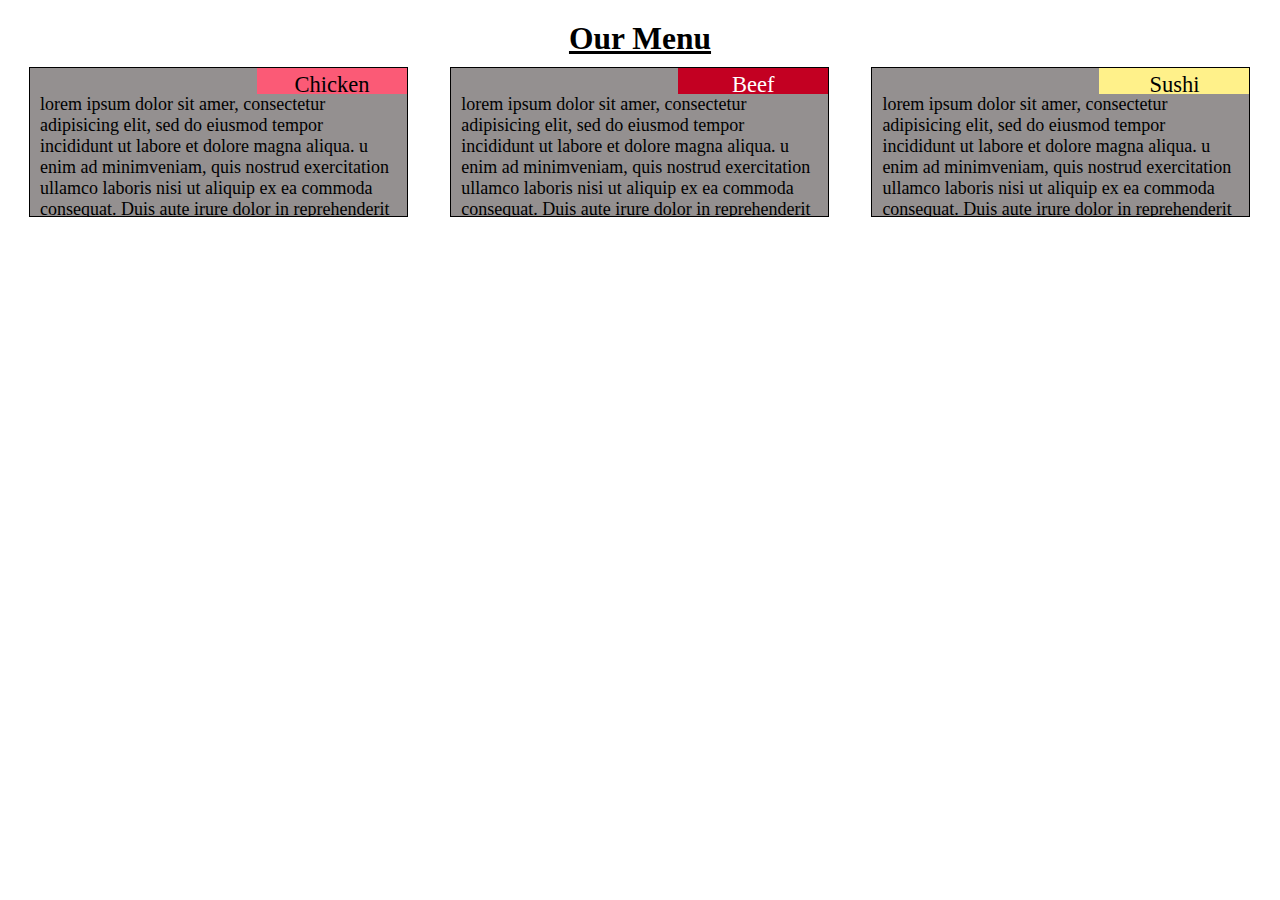
<file: module2-solution/index.html>
<!DOCTYPE html>
<html>
<head>
	<meta charset="utf-8">
	<title>
		Week Two Assignment
	</title>
	<link rel="stylesheet" type="text/css" href="styles/styles.css">
	<meta name="viewport" content = "width=device-width, initial-scale=1">
</head>
<body>
	<h1>Our Menu</h1>
	<div class="col-lg-4 col-md-6">
		<div id ="div1">
		<a id = "a1">Chicken</a>
		<p id ="p1">
			lorem ipsum dolor sit amer, consectetur
			adipisicing elit, sed do eiusmod tempor incididunt
			ut labore et dolore magna aliqua. u enim ad minimveniam, quis nostrud exercitation ullamco
			laboris nisi ut aliquip ex ea commoda consequat. Duis aute irure dolor in reprehenderit in voluptate velit esse cillum dolore eu fugiat nulla pariatur. Excepteur sint occaecat cupidatat non proident, sunt in culpa qui officia deserunt mollit anim id est laborum.
		</p>
		</div>
	</div>
	<div class="col-lg-4 col-md-6">
		<div id="div2">
		<a id="a2">Beef</a>
		<p id ="p2">
			lorem ipsum dolor sit amer, consectetur
			adipisicing elit, sed do eiusmod tempor incididunt
			ut labore et dolore magna aliqua. u enim ad minimveniam, quis nostrud exercitation ullamco
			laboris nisi ut aliquip ex ea commoda consequat. Duis aute irure dolor in reprehenderit in voluptate velit esse cillum dolore eu fugiat nulla pariatur. Excepteur sint occaecat cupidatat non proident, sunt in culpa qui officia deserunt mollit anim id est laborum.
		</p>
		</div>
	</div>
	<div class="col-lg-4 col-md-12">
		<div id ="div3">
		<a id="a3">Sushi</a>
		<p id ="p3">
			lorem ipsum dolor sit amer, consectetur
			adipisicing elit, sed do eiusmod tempor incididunt
			ut labore et dolore magna aliqua. u enim ad minimveniam, quis nostrud exercitation ullamco
			laboris nisi ut aliquip ex ea commoda consequat. Duis aute irure dolor in reprehenderit in voluptate velit esse cillum dolore eu fugiat nulla pariatur. Excepteur sint occaecat cupidatat non proident, sunt in culpa qui officia deserunt mollit anim id est laborum.
		</p>
		</div>
	</div>
</body>
</html>
</file>
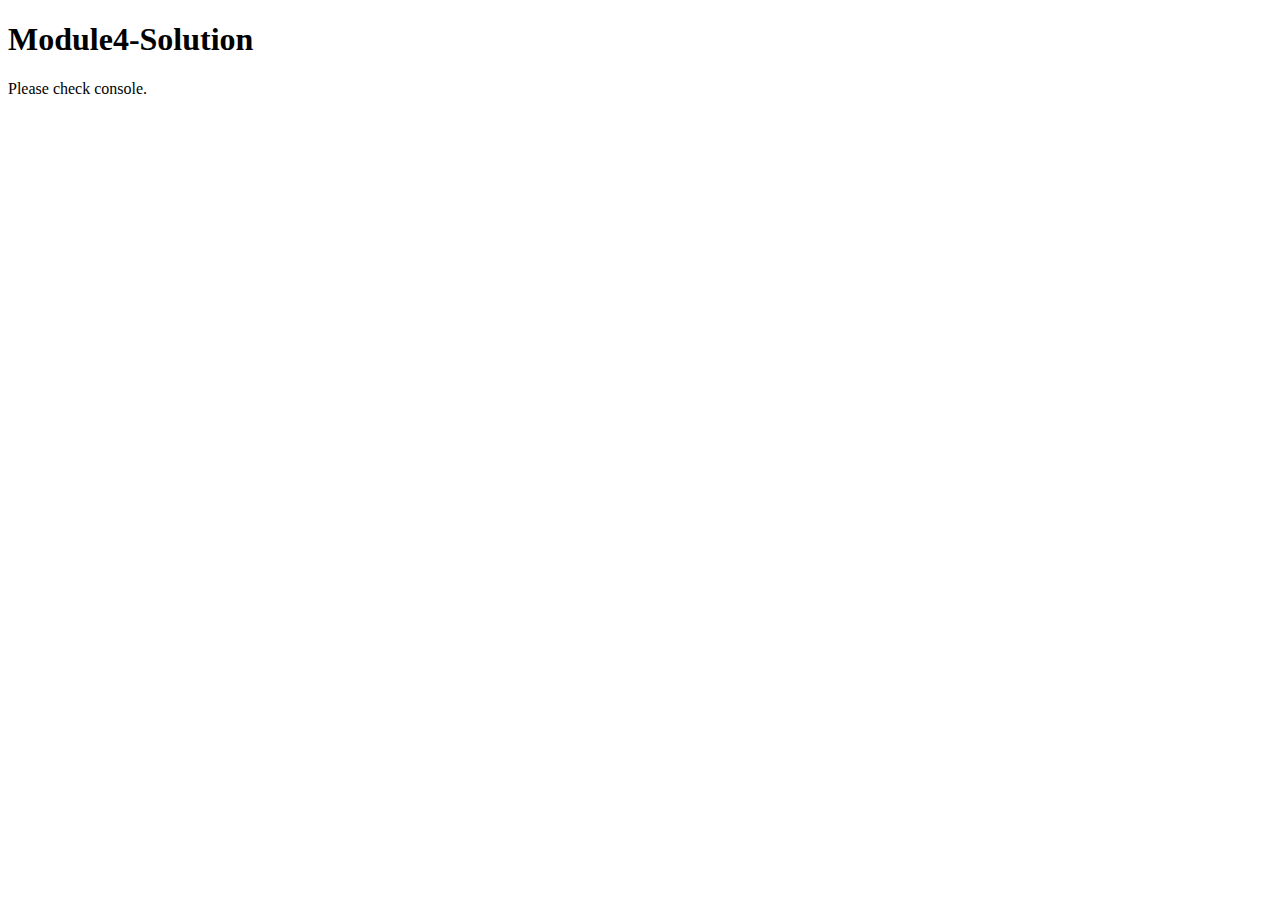
<file: module4-solution/index.html>
<!doctype html>
<html lang="en">
  <head>
    <meta charset="utf-8">
    <script src="js/script.js"></script>
  </head>
<body>
  <h1>Module4-Solution</h1>
  <p>Please check console.</p>
</body>
</html>
</file>
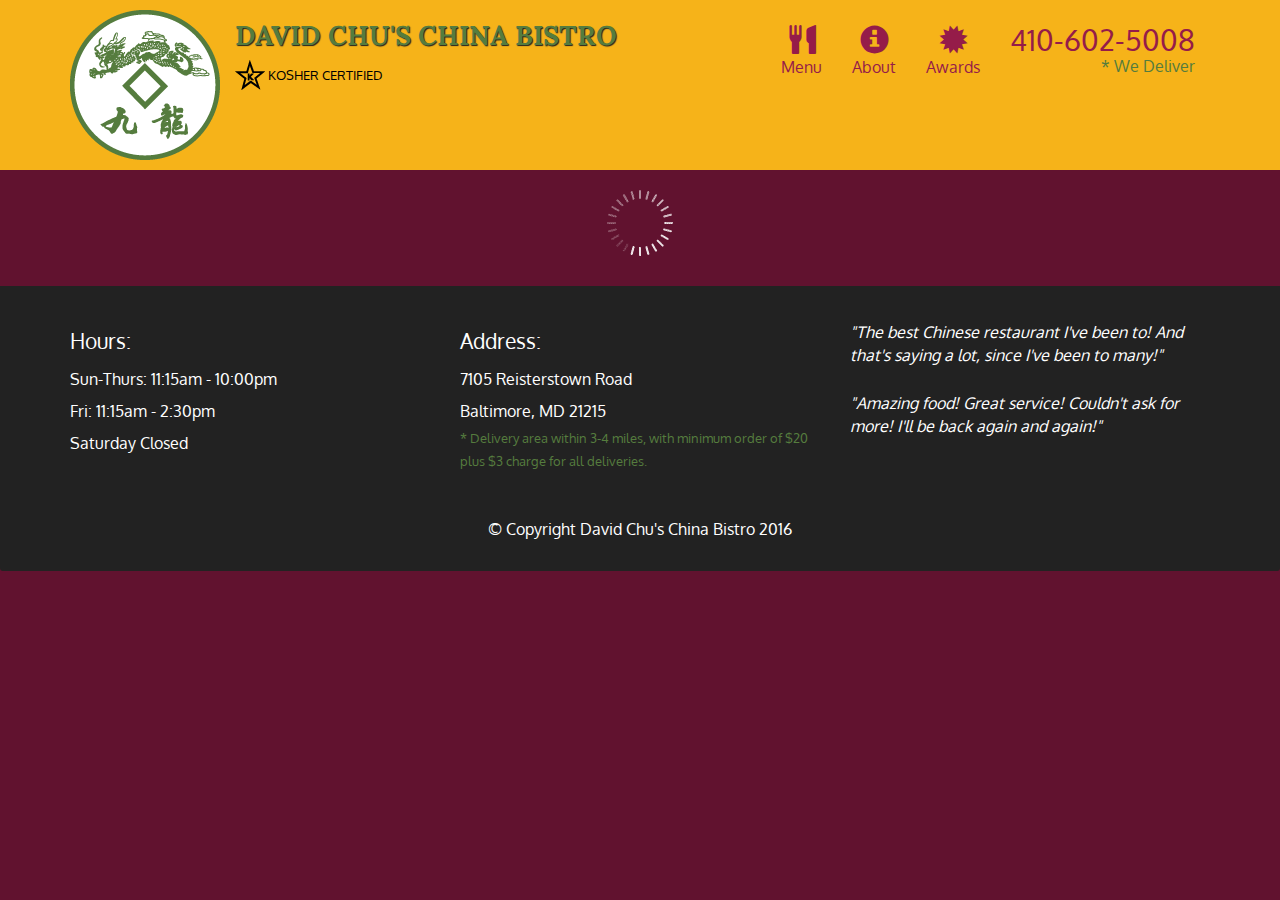
<file: module5-solution/index.html>
<!doctype html>
<html lang="en">
  <head>
    <meta charset="utf-8">
    <meta http-equiv="X-UA-Compatible" content="IE=edge">
    <meta name="viewport" content="width=device-width, initial-scale=1">
    <title>David Chu's China Bistro</title>
    <link rel="stylesheet" href="css/bootstrap.min.css">
    <link rel="stylesheet" href="css/styles.css">
    <link href='https://fonts.googleapis.com/css?family=Oxygen:400,300,700' rel='stylesheet' type='text/css'>
    <link href='https://fonts.googleapis.com/css?family=Lora' rel='stylesheet' type='text/css'>
  </head>
<body>
  <header>
    <nav id="header-nav" class="navbar navbar-default">
      <div class="container">
        <div class="navbar-header">
          <a href="index.html" class="pull-left visible-md visible-lg">
            <div id="logo-img" alt="Logo image"></div>
          </a>

          <div class="navbar-brand">
            <a href="index.html"><h1>David Chu's China Bistro</h1></a>
            <p>
              <img src="images/star-k-logo.png" alt="Kosher certification">
              <span>Kosher Certified</span>
            </p>
          </div>

          <button id="navbarToggle" type="button" class="navbar-toggle collapsed" data-toggle="collapse" data-target="#collapsable-nav" aria-expanded="false">
            <span class="sr-only">Toggle navigation</span>
            <span class="icon-bar"></span>
            <span class="icon-bar"></span>
            <span class="icon-bar"></span>
          </button>
        </div>
        
        <div id="collapsable-nav" class="collapse navbar-collapse">
           <ul id="nav-list" class="nav navbar-nav navbar-right">
            <li id="navHomeButton" class="visible-xs active">
              <a href="index.html">
                <span class="glyphicon glyphicon-home"></span> Home</a>
            </li>
            <li id="navMenuButton">
              <a href="#" onclick="$dc.loadMenuCategories();">
                <span class="glyphicon glyphicon-cutlery"></span><br class="hidden-xs"> Menu</a>
            </li>
            <li>
              <a href="#">
                <span class="glyphicon glyphicon-info-sign"></span><br class="hidden-xs"> About</a>
            </li>
            <li>
              <a href="#">
                <span class="glyphicon glyphicon-certificate"></span><br class="hidden-xs"> Awards</a>
            </li>
            <li id="phone" class="hidden-xs">
              <a href="tel:410-602-5008">
                <span>410-602-5008</span></a><div>* We Deliver</div>
            </li>
          </ul><!-- #nav-list -->
        </div><!-- .collapse .navbar-collapse -->
      </div><!-- .container -->
    </nav><!-- #header-nav -->
  </header>

  <div id="call-btn" class="visible-xs">
    <a class="btn" href="tel:410-602-5008">
    <span class="glyphicon glyphicon-earphone"></span>
    410-602-5008
    </a>
  </div>
  <div id="xs-deliver" class="text-center visible-xs">* We Deliver</div>

  <div id="main-content" class="container"></div>

  <footer class="panel-footer">
    <div class="container">
      <div class="row">
        <section id="hours" class="col-sm-4">
          <span>Hours:</span><br>
          Sun-Thurs: 11:15am - 10:00pm<br>
          Fri: 11:15am - 2:30pm<br>
          Saturday Closed
          <hr class="visible-xs">
        </section>
        <section id="address" class="col-sm-4">
          <span>Address:</span><br>
          7105 Reisterstown Road<br>
          Baltimore, MD 21215
          <p>* Delivery area within 3-4 miles, with minimum order of $20 plus $3 charge for all deliveries.</p>
          <hr class="visible-xs">
        </section>
        <section id="testimonials" class="col-sm-4">
          <p>"The best Chinese restaurant I've been to! And that's saying a lot, since I've been to many!"</p>
          <p>"Amazing food! Great service! Couldn't ask for more! I'll be back again and again!"</p>
        </section>
      </div>
      <div class="text-center">&copy; Copyright David Chu's China Bistro 2016</div>
    </div>
  </footer>

  <!-- jQuery (Bootstrap JS plugins depend on it) -->
  <script src="js/jquery-2.1.4.min.js"></script>
  <script src="js/bootstrap.min.js"></script>
  <script src="js/ajax-utils.js"></script>
  <script src="js/script.js"></script>
</body>
</html>
</file>
<file: module2-solution/styles/styles.css>
*{
	box-sizing:border-box;
	font-size:18px;
}


h1{
	font-size:1.75em;
	font-weight:bold; 
	text-align :center;
	text-decoration-line: underline;
	margin-bottom:0px;
}

#div1{
	border:1px solid black;
	background-color:#949090;
	height:150px;
	overflow:hidden;
	padding-bottom:20px;
	margin:auto;
	margin-top:10px;
	margin-bottom:25px;
	width: 90%;
}

#div2{
	border:1px solid black;
	background-color:#949090;
	height:150px;
	overflow:hidden;
	width: 90%;
	padding-bottom:20px;
	margin:auto;
	margin-top:10px;
	margin-bottom:25px;

}

#div3{
	border:1px solid black;
	background-color:#949090;
	height:150px;
	overflow:hidden;
	margin:auto;
	padding-bottom:20px;
	margin-top:10px;
	margin-bottom:25px;
	width:90%;
}

a{
	font-size: 1.25em;
	margin:0px;
	float:right;
	width:150px;
	margin-left:100%;
	padding-bottom:4px;
	padding-top:4px;
	text-align:center;
	height:20%;
}

#a1{
	background-color: #fb5a76;
	color:#000000;
}

#a2{
	background-color:#c30022;
	color:#ffffff;
}

#a3{
	background-color:#fff18a;
	color:#000000;
}

p{
	position:relative;
	text-align:left;
	padding-top:5px;
	padding-left:10px;
	padding-right:10px;
}

/*large screen*/
@media(min-width:992px){.col-lg-1, .col-lg-2, .col-lg-3, .col-lg-4, .col-lg-5, .col-lg-6, .col.lg-7
	.col-lg-8, .col-lg-9, .col-lg-10, .col-lg-11, .col-lg-12{
		float:left;
	}
  	.col-lg-1 {
    	width: 8.33%;
  	}	
  	.col-lg-2 {
    	width: 16.66%;
  	}
  	.col-lg-3 {
    	width: 24.99%;
  	}
  	.col-lg-4 {
    	width: 33.32%;
  	}
  	.col-lg-5 {
    	width: 41.65%;
  	}
  	.col-lg-6 {
    	width: 49.98%;
  	}
  	.col-lg-7 {
    	width: 58.31%;
  	}
  	.col-lg-8 {
    	width: 66.64%;
  	}
  	.col-lg-9 {
    	width: 74.97%;
  	}
  	.col-lg-10 {
    	width: 83.30%;
  	}
  	.col-lg-11 {
    	width: 91.63%;
  	}
  	.col-lg-12 {
    	width: 100.00%;
  	}

}

/*medium devices*/
@media (min-width:768px) and (max-width:991px){.col-md-1, .col-md-2, .col-md-3, .col-md-4, .col-md-5, .col-md-6, .col.md-7
	.col-md-8, .col-md-9, .col-md-10, .col-md-11, .col-md-12{
		float:left;
	}
  	.col-md-1 {
    	width: 8.33%;
  	}	
  	.col-md-2 {
    	width: 16.66%;
  	}
  	.col-md-3 {
    	width: 24.99%;
  	}
  	.col-md-4 {
    	width: 33.32%;
  	}
  	.col-md-5 {
    	width: 41.65%;
  	}
  	.col-md-6 {
    	width: 49.98%;
  	}
  	.col-md-7 {
    	width: 58.31%;
  	}
  	.col-md-8 {
    	width: 66.64%;
  	}
  	.col-md-9 {
    	width: 74.97%;
  	}
  	.col-md-10 {
    	width: 83.30%;
  	}
  	.col-md-11 {
    	width: 91.63%;
  	}
  	.col-md-12 {
    	width: 100.00%;
  	}
  	#div3{
		width:95%;
  	}
}
</file>
<file: module5-solution/css/styles.css>
body {
  font-size: 16px;
  color: #fff;
  background-color: #61122f;
  font-family: 'Oxygen', sans-serif;
}

/** HEADER **/
#header-nav {
  background-color: #f6b319;
  border-radius: 0;
  border: 0;
}

#logo-img {
  background: url('../images/restaurant-logo_large.png') no-repeat;
  width: 150px;
  height: 150px;
  margin: 10px 15px 10px 0;
}

.navbar-brand {
  padding-top: 25px;
}
.navbar-brand h1 { /* Restaurant name */
  font-family: 'Lora', serif;
  color: #557c3e;
  font-size: 1.5em;
  text-transform: uppercase;
  font-weight: bold;
  text-shadow: 1px 1px 1px #222;
  margin-top: 0;
  margin-bottom: 0;
  line-height: .75;
}
.navbar-brand a:hover, .navbar-brand a:focus {
  text-decoration: none;
}
.navbar-brand p { /* Kosher cert */
  color: #000;
  text-transform: uppercase;
  font-size: .7em;
  margin-top: 15px;
}
.navbar-brand p span { /* Star-K */
  vertical-align: middle;
}

#nav-list {
  margin-top: 10px;
}
#nav-list a {
  color: #951C49;
  text-align: center;
}
#nav-list a:hover {
  background: #E7E7E7;
}
#nav-list a span {
  font-size: 1.8em;
}

#phone {
  margin-top: 5px;
}
#phone a { /* Phone number */
  text-align: right;
  padding-bottom: 0;
}
#phone div { /* We Deliver */
  color: #557c3e;
  text-align: right;
  padding-right: 15px;
}

.navbar-header button.navbar-toggle, .navbar-header .icon-bar {
  border: 1px solid #61122f;
}
.navbar-header button.navbar-toggle {
  clear: both;
  margin-top: -30px;
}
/* END HEADER */

/* FOOTER */
.panel-footer {
  margin-top: 30px;
  padding-top: 35px;
  padding-bottom: 30px;
  background-color: #222;
  border-top: 0;
}
.panel-footer div.row {
  margin-bottom: 35px;
}
#hours, #address {
  line-height: 2;
}
#hours > span, #address > span {
  font-size: 1.3em;
}
#address p {
  color: #557c3e;
  font-size: .8em;
  line-height: 1.8;
}
#testimonials {
  font-style: italic;
}
#testimonials p:nth-child(2) {
  margin-top: 25px;
}
/* END FOOTER */



/* HOME PAGE */
.container .jumbotron {
  box-shadow: 0 0 50px #3F0C1F;
  border: 2px solid #3F0C1F;
}

#menu-tile, #specials-tile, #map-tile {
  height: 250px;
  width: 100%;
  margin-bottom: 15px;
  position: relative;
  border: 2px solid #3F0C1F;
  overflow: hidden;
}
#menu-tile:hover, #specials-tile:hover, #map-tile:hover {
  box-shadow: 0 1px 5px 1px #cccccc;
}
#menu-tile {
  background: url('../images/menu-tile.jpg') no-repeat;
  background-position: center;
}
#specials-tile {
  background: url('../images/specials-tile.jpg') no-repeat;
  background-position: center;
}
#menu-tile span, #specials-tile span, #map-tile span {
  position: absolute;
  bottom: 0;
  right: 0;
  width: 100%;
  text-align: center;
  font-size: 1.6em;
  text-transform: uppercase;
  background-color: #000;
  color: #fff;
  opacity: .8;
}
/* END HOME PAGE */

/* MENU CATEGORIES PAGE */
.category-tile { 
  position: relative;
  border: 2px solid #3F0C1F;
  overflow: hidden;
  width: 200px;
  height: 200px;
  margin: 0 auto 15px;
}
.category-tile span {
  position: absolute;
  bottom: 0;
  right: 0;
  width: 100%;
  text-align: center;
  font-size: 1.2em;
  text-transform: uppercase;
  background-color: #000;
  color: #fff;
  opacity: .8;
}
.category-tile:hover {
  box-shadow: 0 1px 5px 1px #cccccc;
}

#menu-categories-title + div {
  margin-bottom: 50px;
}
/* END MENU CATEGORIES PAGE */

/* SINGLE CATEGORY PAGE */
.menu-item-tile {
  margin-bottom: 25px;
}
.menu-item-tile hr {
  width: 80%;
}
.menu-item-tile .menu-item-price {
  font-size: 1.1em;
  text-align: right;
  margin-top: -15px;
  margin-right: -15px;
}
.menu-item-tile .menu-item-price span {
  font-size: .6em;
}
.menu-item-photo {
  position: relative;
  border: 2px solid #3F0C1F; 
  overflow: hidden;
  padding: 0;
  margin-right: -15px;
  margin-left: auto;
  margin-bottom: 20px;
  max-width: 250px;
}
.menu-item-photo div {
  position: absolute;
  bottom: 0;
  right: 0;
  width: 80px;
  background-color: #557c3e;
  text-align: center;
}
.menu-item-description {
  padding-right: 30px;
}
h3.menu-item-title {
  margin: 0 0 10px;
}
.menu-item-details {
  font-size: .9em;
  font-style: italic;
}
/* END SINGLE CATEGORY PAGE */


/********** Large devices only **********/
@media (min-width: 1200px) {
  .container .jumbotron {
    background: url('../images/jumbotron_1200.jpg') no-repeat;
    height: 675px;
  }
}

/********** Medium devices only **********/
@media (min-width: 992px) and (max-width: 1199px) {
  /* Header */
  #logo-img {
    background: url('../images/restaurant-logo_medium.png') no-repeat;
    width: 100px;
    height: 100px;
    margin: 5px 5px 5px 0;
  }
  /* End Header */

  /* Home Page */
  .container .jumbotron {
    background: url('../images/jumbotron_992.jpg') no-repeat;
    height: 558px;
  }
  /* End Home Page */
}

/********** Small devices only **********/
@media (min-width: 768px) and (max-width: 991px) {
  /* Home Page */
  .container .jumbotron {
    background: url('../images/jumbotron_768.jpg') no-repeat;
    height: 432px;
  }
  /* End Home Page */
}

/********** Extra small devices only **********/
@media (max-width: 767px) {
  /* Header */
  .navbar-brand {
    padding-top: 10px;
    height: 80px;
  }
  .navbar-brand h1 { /* Restaurant name */
    padding-top: 10px;
    font-size: 5vw; /* 1vw = 1% of viewport width */
  }
  .navbar-brand p { /* Kosher cert */
    font-size: .6em;
    margin-top: 12px;
  }
  .navbar-brand p img { /* Star-K */
    height: 20px;
  }

  #collapsable-nav a { /* Collapsed nav menu text */
    font-size: 1.2em;
  }
  #collapsable-nav a span { /* Collapsed nav menu glyph */
    font-size: 1em;
    margin-right: 5px;
  }

  #call-btn > a {
    font-size: 1.5em;
    display: block;
    margin: 0 20px;
    padding: 10px;
    border: 2px solid #fff;
    background-color: #f6b319;
    color: #951c49;
  }
  #xs-deliver {
    margin-top: 5px;
    font-size: .7em;
    letter-spacing: .1em;
    text-transform: uppercase;
  }
  /* End Header */

  /* Footer */
  .panel-footer section {
    margin-bottom: 30px;
    text-align: center;
  }
  .panel-footer section:nth-child(3) {
    margin-bottom: 0; /* margin already exists on the whole row */
  }
  .panel-footer section hr {
    width: 50%;
  }
  /* End Footer */

  /* Home Page */
  .container .jumbotron {
    margin-top: 30px;
    padding: 0;
  }
  #menu-tile, #specials-tile {
    width: 360px;
    margin: 0 auto 15px;
  }

  .menu-item-photo {
    margin-right: auto;
  }
  .menu-item-tile .menu-item-price {
    text-align: center;
  }
  .menu-item-description {
    text-align: center;;
  }
}


/********** Super extra small devices Only :-) (e.g., iPhone 4) **********/
@media (max-width: 479px) {
  /* Header */
  .navbar-brand h1 { /* Restaurant name */
    padding-top: 5px;
    font-size: 6vw;
  }
  /* End Header */
  
  /* Home page */
  #menu-tile, #specials-tile {
    width: 280px;
    margin: 0 auto 15px;
  }

  .col-xxs-12 {
    position: relative;
    min-height: 1px;
    padding-right: 15px;
    padding-left: 15px;
    float: left;
    width: 100%;
  }
}
</file>
